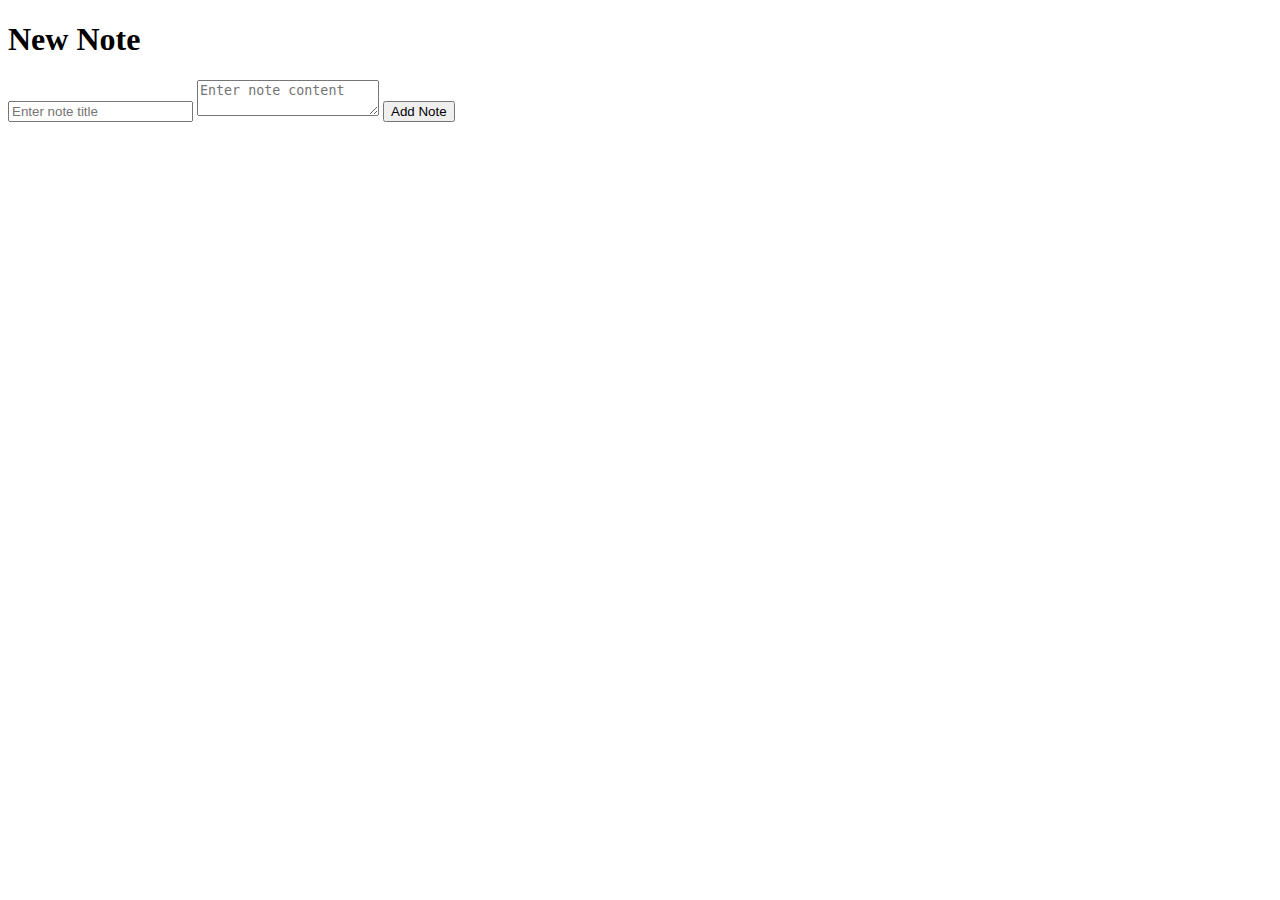
<file: templates/new_note.html>
<!DOCTYPE html>
<html lang="en">
<head>
    <meta charset="UTF-8">
    <title>New Note</title>
</head>
<body>
    <h1>New Note</h1>
    <form action="/new" method="post">
        <input type="text" name="title" placeholder="Enter note title">
        <textarea name="content" placeholder="Enter note content"></textarea>
        <button type="submit">Add Note</button>
    </form>
</body>
</html>
</file>
